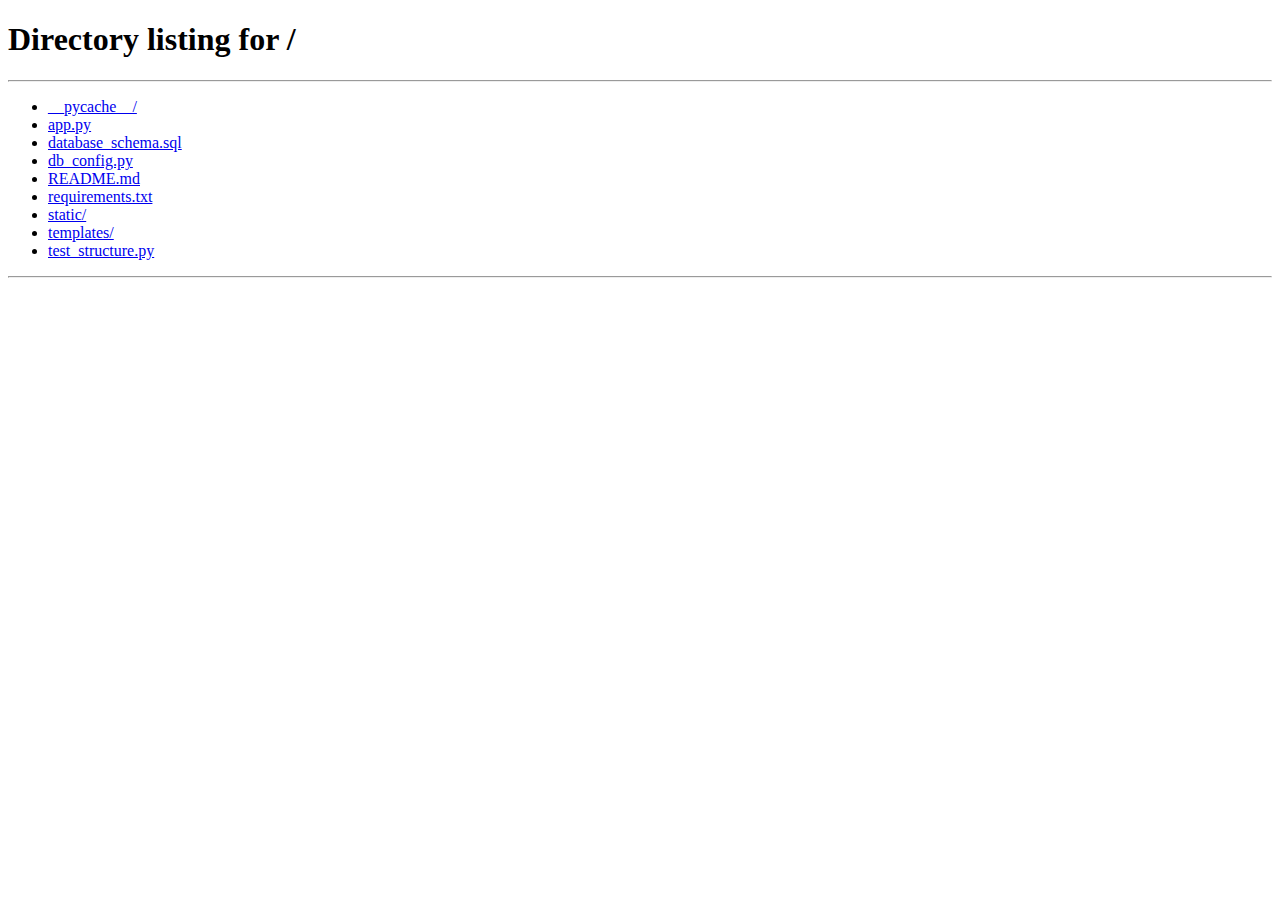
<file: templates/index.html>
<!DOCTYPE html>
<html lang="en">
<head>
    <meta charset="UTF-8">
    <meta name="viewport" content="width=device-width, initial-scale=1.0">
    <title>MyQuiz - Create and Take Quizzes</title>
    <meta http-equiv="refresh" content="0; url=/">
</head>
<body>
    <p>If you are not redirected automatically, follow this <a href="/">link to MyQuiz</a>.</p>
</body>
</html>
</file>
